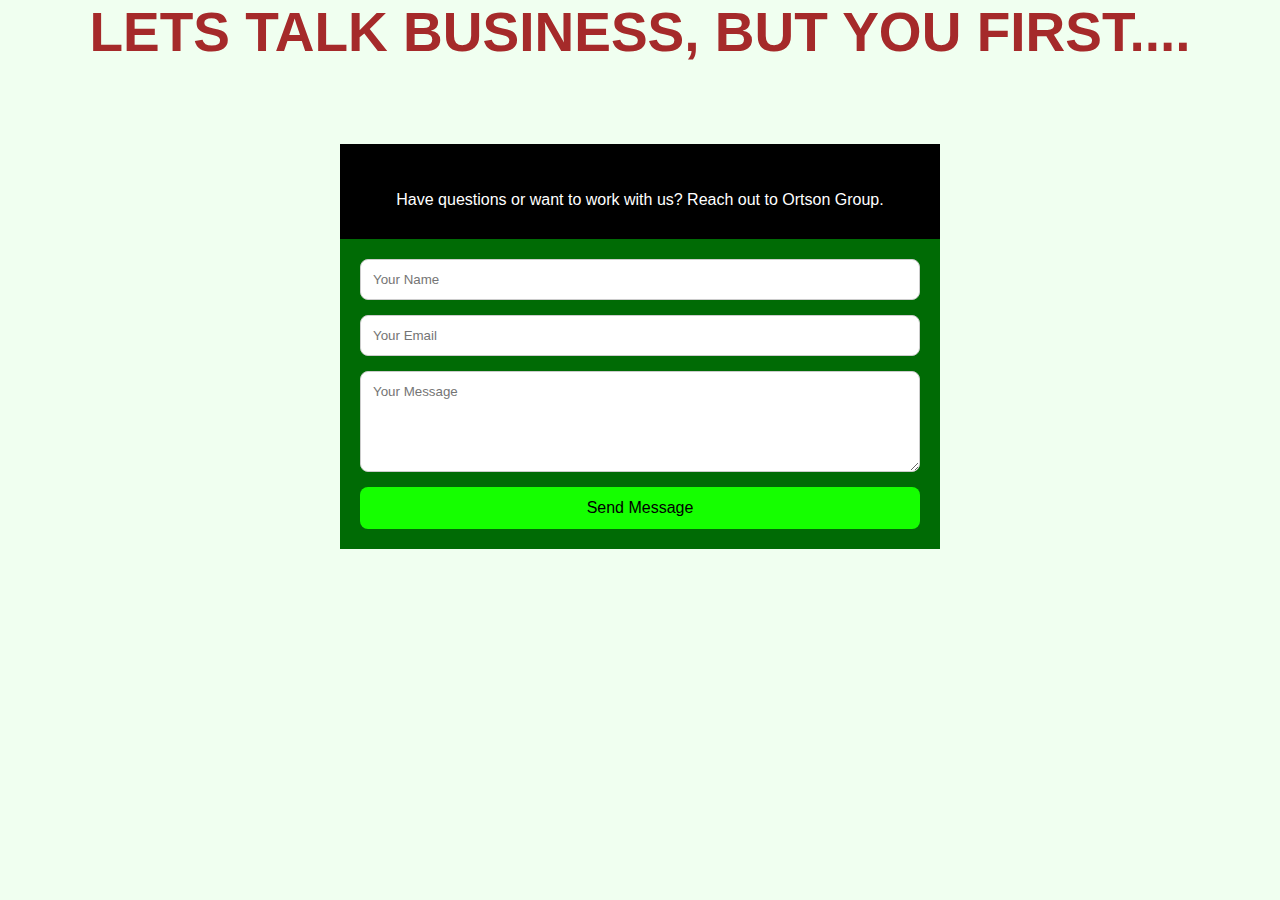
<file: contact us.html>
<!DOCTYPE html>
<html lang="en">
<head>
    <meta charset="UTF-8">
    <meta name="viewport" content="width=device-width, initial-scale=1.0">
    <title>Contact Us | Ortson Group</title>
    <link rel="stylesheet" href="style.css">
<body>
    <h2>LETS TALK BUSINESS,
        BUT YOU FIRST....
    </h2>
    <section class="contact">
    <h1>Contact Us</h1>
    <p>Have questions or want to work with us? Reach out to Ortson Group.</p>

    <form class="contact-form">
      <input type="text" placeholder="Your Name" required>
      <input type="email" placeholder="Your Email" required>
      <textarea placeholder="Your Message" rows="5" required></textarea>
      <button type="submit">Send Message</button>
    </form>
</section>
<style>
    body{
        background-color: honeydew;
    }
</style>
</body>
</html>
</file>
<file: style.css>
h1{
    font-family: Arial, Helvetica, sans-serif;
    color: forestgreen;
    font: 900;
    text-align: center;
}
fieldset{
    color: black;
    border-radius: 0.25cm;
    
}
label{
    font-size: large;
    color: forestgreen;
    size: 5px;
    font-family: 'Courier New', Courier, monospace;
}
body{
    background-color: honeydew;
}
p{
    color: red;
}
.describe-box{
    width: 100%;
    height: 180px;
    border: 1.5px;
    padding: 12px;
}
blockquote{
    text-align: center;
    color: green;
    font-style: italic;
}
form{
    padding: 20px;
}
footer{
    color: black;
    position-area: inherit;
}
.submit{
    size: 5cm;
}
.button {
    display: inline-block;
    padding: 10px 20px;
    background: forestgreen;
    color: white;
    border-radius: 5px;
    text-decoration: none;   /* removes underline */
    font-family: sans-serif;
    size: 5cm;
    text-align: center;
  }
   .button:hover {
    background: chartreuse;
  }
*{
    padding: 0;
    margin: 0;
    box-sizing: border-box;
}
footer{
    background-color: #111;
}
.footerContainer{
    width: 100%;
    padding: 70px 30px 30px ;
}
.socialIcons{
    display: flex;
    justify-content: center;
}
.socialIcons a{
    text-decoration: none;
    padding:  10px;
    background-color: white;
    margin: 10px;
    border-radius: 50%;
}
.socialIcons a i{
    font-size: 2em;
    color: black;
    opacity: 0,9;
}
/* Hover affect on social media icon */
.socialIcons a:hover{
    background-color: #111;
    transition: 0.5s;
}
.socialIcons a:hover i{
    color: white;
    transition: 0.5s;
}
.footerNav{
    margin: 30px 0;
}
.footerNav ul{
    display: flex;
    justify-content: center;
    list-style-type: none;
}
.footerNav ul li a{
    color:white;
    margin: 20px;
    text-decoration: none;
    font-size: 1.3em;
    opacity: 0.7;
    transition: 0.5s;

}
.footerNav ul li a:hover{
    opacity: 1;
}
.footerBottom{
    background-color: #000;
    padding: 20px;
    text-align: center;
}
.footerBottom p{
    color: white;
}
.designer{
    opacity: 0.7;
    text-transform: uppercase;
    letter-spacing: 1px;
    font-weight: 400;
    margin: 0px 5px;
}
@media (max-width: 700px){
    .footerNav ul{
        flex-direction: column;
    } 
    .footerNav ul li{
        width:100%;
        text-align: center;
        margin: 10px;
    }
    .socialIcons a{
        padding: 8px;
        margin: 4px;
    }
}
.about-us {
  max-width: 900px;
  margin: 80px auto;
  padding: 40px;
  font-family: Arial, sans-serif;
  line-height: 1.8;
  background-color: #f9f9f9;
  border-radius: 15px;
  box-shadow: 0 10px 25px rgba(0, 0, 0, 0.1);
}

.about-us h1 {
  text-align: center;
  margin-bottom: 30px;
  color: #222;
}

.about-us p {
  margin-bottom: 20px;
  color: #444;
}

.about-us .values {
  text-align: center;
  font-size: 1.1em;
  margin-top: 30px;
  color: #111;
}
body {
  font-family: 'Inter', sans-serif;
}

.about-us h1 {
  font-family: 'Poppins', sans-serif;
  font-weight: 700;
}
.contact {
  max-width: 600px;
  margin: 80px auto;
  text-align: center;
  font-family: 'Inter', sans-serif;
  background-color: #000000;
}

.contact h1 {
  font-family: 'Poppins', sans-serif;
  margin-bottom: 10px;
  color: #000;
}

.contact p {
  margin-bottom: 30px;
  color: #ffffff;
}

.contact-form {
  display: flex;
  flex-direction: column;
  gap: 15px;
  background-color: #006b05;
}

.contact-form input,
.contact-form textarea {
  padding: 12px;
  border-radius: 8px;
  border: 1px solid #ccc;
  font-family: inherit;
}

.contact-form button {
  padding: 12px;
  border: none;
  border-radius: 8px;
  background-color: #15ff00;
  color: rgb(0, 0, 0);
  font-size: 1rem;
  cursor: pointer;
}

.contact-form button:hover {
  background-color: green;
}
h2{
    font-family: 'Lucida Sans', 'Lucida Sans Regular', 'Lucida Grande', 'Lucida Sans Unicode', Geneva, Verdana, sans-serif;
    color: brown;
    text-align: center;
  font-size: 55px 
}
h3{
    color: #006b05;
    text-align: center;
    text-decoration: none;
    font-size: 60px;
    font-family: Impact, Haettenschweiler, 'Arial Narrow Bold', sans-serif;
}
footer{
    color: #15ff00;
    background-color: #0b8a00;
}
</file>
